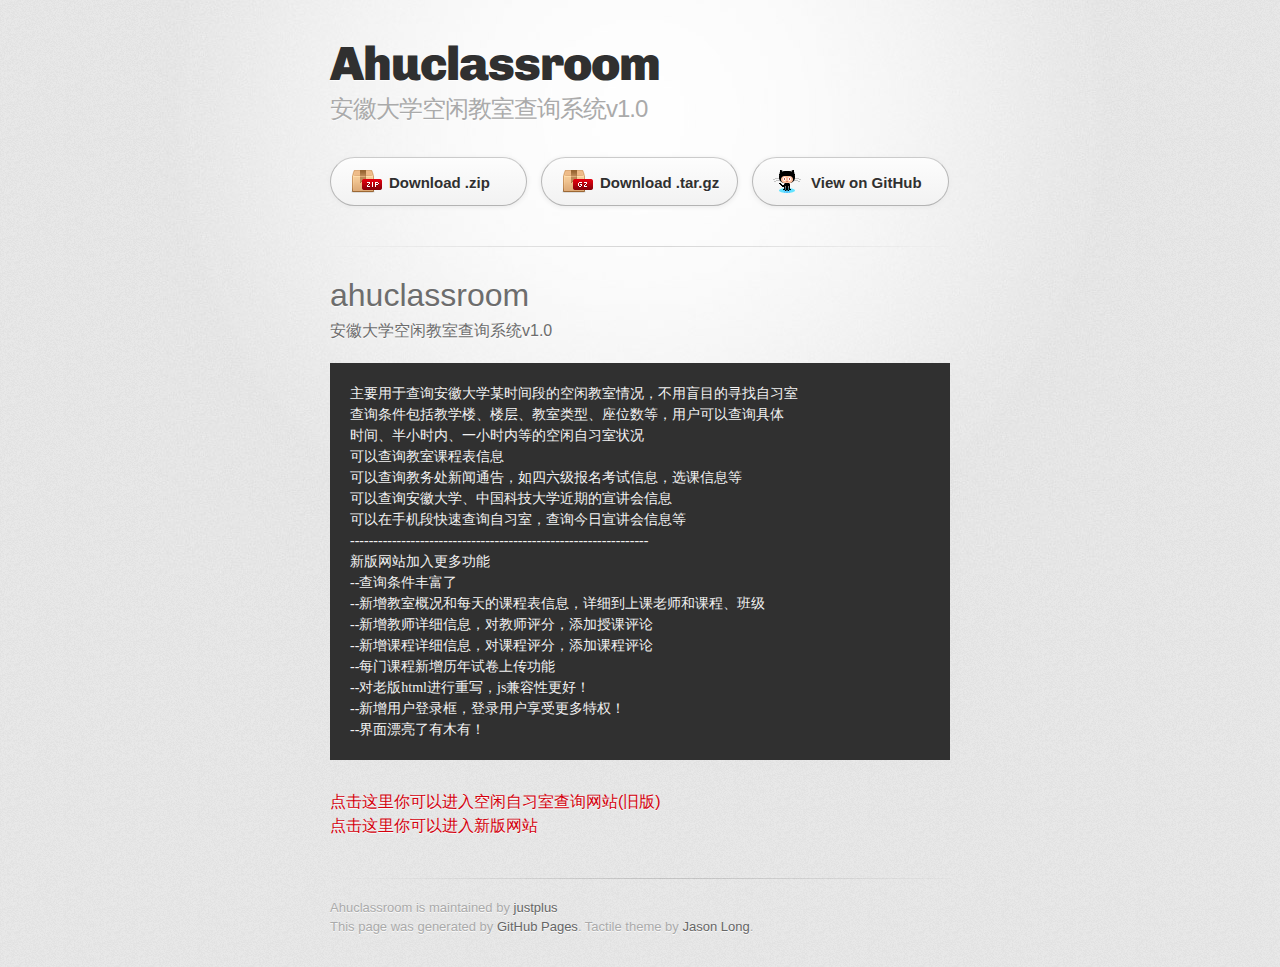
<file: index.html>
<!DOCTYPE html>
<html>
  <head>
    <meta charset='utf-8'>
    <meta http-equiv="X-UA-Compatible" content="chrome=1">
    <link href='https://fonts.googleapis.com/css?family=Chivo:900' rel='stylesheet' type='text/css'>
    <link rel="stylesheet" type="text/css" href="stylesheets/stylesheet.css" media="screen" />
    <link rel="stylesheet" type="text/css" href="stylesheets/pygment_trac.css" media="screen" />
    <link rel="stylesheet" type="text/css" href="stylesheets/print.css" media="print" />
    <!--[if lt IE 9]>
    <script src="//html5shiv.googlecode.com/svn/trunk/html5.js"></script>
    <![endif]-->
    <title>Ahuclassroom by justplus</title>
  </head>

  <body>
    <div id="container">
      <div class="inner">

        <header>
          <h1>Ahuclassroom</h1>
          <h2>安徽大学空闲教室查询系统v1.0</h2>
        </header>

        <section id="downloads" class="clearfix">
          <a href="https://github.com/justplus/ahuclassroom/zipball/master" id="download-zip" class="button"><span>Download .zip</span></a>
          <a href="https://github.com/justplus/ahuclassroom/tarball/master" id="download-tar-gz" class="button"><span>Download .tar.gz</span></a>
          <a href="https://github.com/justplus/ahuclassroom" id="view-on-github" class="button"><span>View on GitHub</span></a>
        </section>

        <hr>

        <section id="main_content">
          <h1>
<a name="ahuclassroom" class="anchor" href="#ahuclassroom"><span class="octicon octicon-link"></span></a>ahuclassroom</h1>

<p>安徽大学空闲教室查询系统v1.0</p>

<pre><code>主要用于查询安徽大学某时间段的空闲教室情况，不用盲目的寻找自习室
查询条件包括教学楼、楼层、教室类型、座位数等，用户可以查询具体
时间、半小时内、一小时内等的空闲自习室状况
可以查询教室课程表信息
可以查询教务处新闻通告，如四六级报名考试信息，选课信息等
可以查询安徽大学、中国科技大学近期的宣讲会信息
可以在手机段快速查询自习室，查询今日宣讲会信息等
----------------------------------------------------------------
新版网站加入更多功能
--查询条件丰富了
--新增教室概况和每天的课程表信息，详细到上课老师和课程、班级
--新增教师详细信息，对教师评分，添加授课评论
--新增课程详细信息，对课程评分，添加课程评论
--每门课程新增历年试卷上传功能
--对老版html进行重写，js兼容性更好！
--新增用户登录框，登录用户享受更多特权！
--界面漂亮了有木有！
</code></pre>

<p><a href="http://ahuzixi.sinaapp.com/">点击这里你可以进入空闲自习室查询网站(旧版)</a><br><a href="http://atahu.sinaapp.com/">点击这里你可以进入新版网站</a><br></p>
        </section>

        <footer>
          Ahuclassroom is maintained by <a href="https://github.com/justplus">justplus</a><br>
          This page was generated by <a href="http://pages.github.com">GitHub Pages</a>. Tactile theme by <a href="http://twitter.com/jasonlong">Jason Long</a>.
        </footer>

        
      </div>
    </div>
  </body>
</html>
</file>
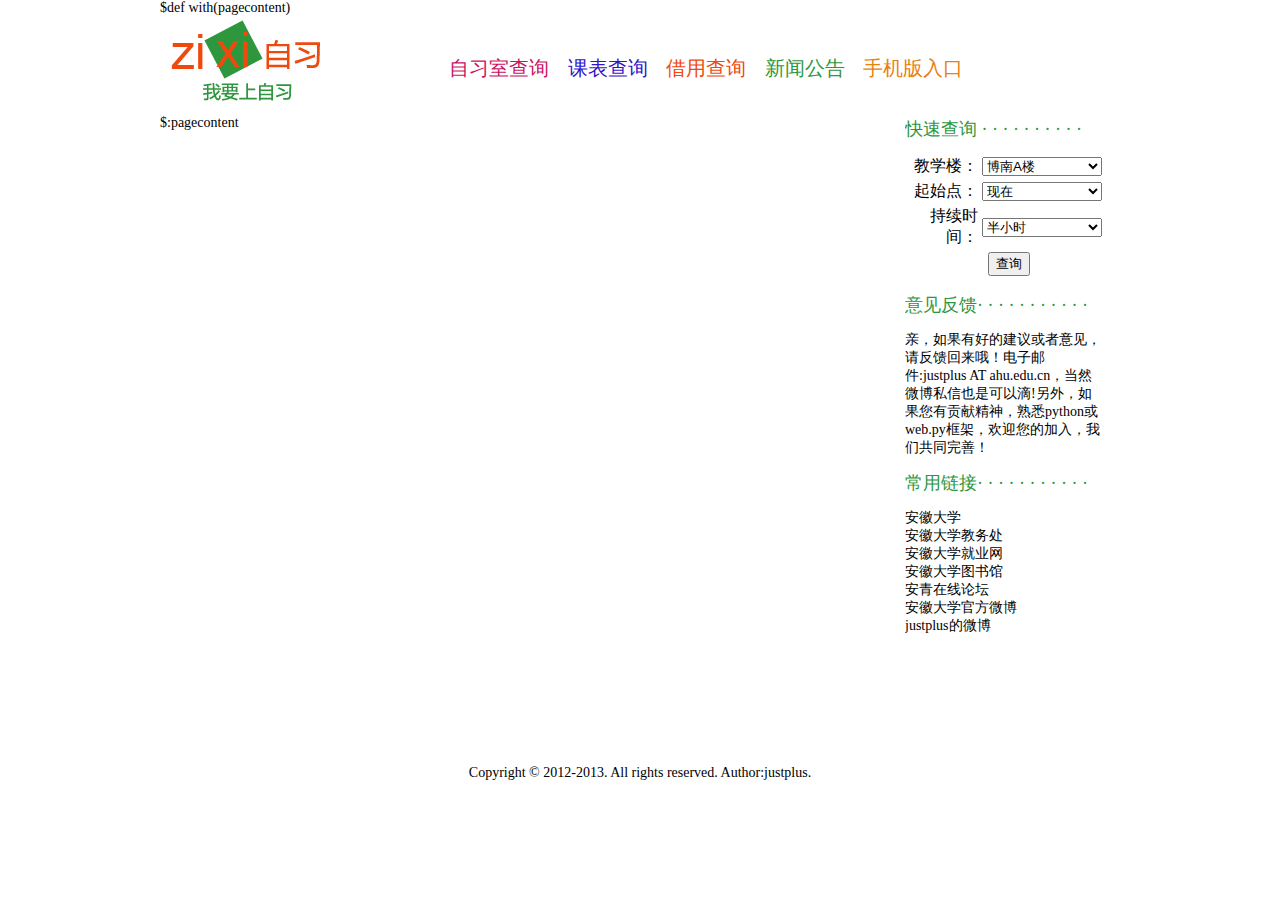
<file: templates/base.html>
$def with(pagecontent)
<!DOCTYPE html PUBLIC "-//W3C//DTD XHTML 1.0 Strict//EN" "http://www.w3.org/TR/xhtml1/DTD/xhtml1-strict.dtd">
<html xmlns="http://www.w3.org/1999/xhtml" xmlns:wb=“http://open.weibo.com/wb”>
	<head>
		<meta http-equiv="content-type" content="text/html; charset=utf-8" />
		<title>安徽大学空余教室查询系统</title>
		<link href="/static/default.css" rel="stylesheet" type="text/css" />
		<link rel="bookmark" type="image/x-icon" href="/static/logo.ico"/>
		<link rel="shortcut icon" href="/static/logo.ico">
		<link rel="icon" href="/static/logo.ico">
		<script type="text/javascript" src="/static/datePicker/WdatePicker.js"></script>
		<script src="http://tjs.sjs.sinajs.cn/open/api/js/wb.js" type="text/javascript" charset="utf-8"></script>
	</head>
	<body>
		<div id="header">
			<div class="header_logo">
				 <a href="/" onfocus="blur()"><img src="/static/logo.png" alt="自习" border="0"></a>
			</div>
			<div class="header_nav">
				<ul>
					<li><a target="_self" class="lnk_roomsearch" href="/">自习室查询</a></li>
					<li><a target="_self" class="lnk_classsearch" href="queryschedule">课表查询</a></li>
					<li><a target="_self" class="lnk_tmpusesearch" href="/queryborrow">借用查询</a></li>
					<li><a target="_self" class="lnk_notice" href="/querynotice">新闻公告</a></li>
					<li><a target="_blank" class="lnk_mobilecls" href="/wap">手机版入口</a></li>
				</ul>
			</div>
		</div>
		<div id="content">
			<div class="main_content">
				$:pagecontent
			</div>
			<div class="side_content">
				<h1>快速查询 · · · · · · · · · ·</h1>
				<div class="side_content_form">
					<form action="/quickquery" method="get">
						<table>
							<tr>
								<th>
									教学楼：
								</th>
								<td>
									<select name="building">
										<option value="博学南楼A">博南A楼</option>
										<option value="博学南楼B">博南B楼</option>
										<option value="博学南楼C">博南C楼</option>
										<option value="博学南楼D">博南D楼</option>
										<option value="博学北楼A">博北A楼</option>
										<option value="博学北楼B">博北B楼</option>
										<option value="博学北楼C">博北C楼</option>
									</select>
								</td>
							</tr>
							<tr>
								<th>
									起始点：
								</th>
								<td>
									<select name="start">
										<option value="0">现在</option>
										<option value="5">5分钟后</option>
										<option value="10">10分钟后</option>
										<option value="20">20分钟后</option>
										<option value="30">30分钟后</option>
										<option value="60">1小时后</option>
									</select>
								</td>
							</tr>
							<tr>
								<th>
									持续时间：
								</th>
								<td>
									<select name="dura">
										<option value="0">半小时</option>
										<option value="1">1小时</option>
										<option value="2">2小时</option>
										<option value="3">3小时</option>
										<option value="4">4小时</option>
										<option value="-1">整个时间段</option>
									</select>
								</td>
							</tr>
							<tr>
								<td colspan="2"><input id="search_button" type="submit" value="查询" size="80"/></td>
							</tr>
						</table>
					</form>
				</div>
				<h1>意见反馈· · · · · · · · · · ·</h1>
					<p>亲，如果有好的建议或者意见，请反馈回来哦！电子邮件:justplus AT ahu.edu.cn，当然微博私信也是可以滴!另外，如果您有贡献精神，熟悉python或web.py框架，欢迎您的加入，我们共同完善！</p2>
					<p><wb:follow-button uid="1653175584" type="red_2" width="136" height="24" ></wb:follow-button></p>
				<h1>常用链接· · · · · · · · · · ·</h1>
					<ul>
						<li><a href="http://www.ahu.edu.cn" target="_blank">安徽大学</a></li>
						<li><a href="http://jwc.ahu.edu.cn/main/" target="_blank">安徽大学教务处</a></li>
						<li><a href="http://www.job.ahu.edu.cn/" target="_blank">安徽大学就业网</a></li>
						<li><a href="http://www.lib.ahu.edu.cn/" target="_blank">安徽大学图书馆</a></li>
						<li><a href="http://bbs.ahu.edu.cn/" target="_blank">安青在线论坛</a></li>
						<li><a href="http://e.weibo.com/ahu" target="_blank">安徽大学官方微博</a></li>
						<li><a href="http://weibo.com/745824265" target="_blank">justplus的微博</a></li>
					</ul>
					
			</div>
		</div>
		<div id="footer">
			<p>Copyright &copy; 2012-2013. All rights reserved. Author:justplus.</p>
		</div>
	</body>
</html>
</file>
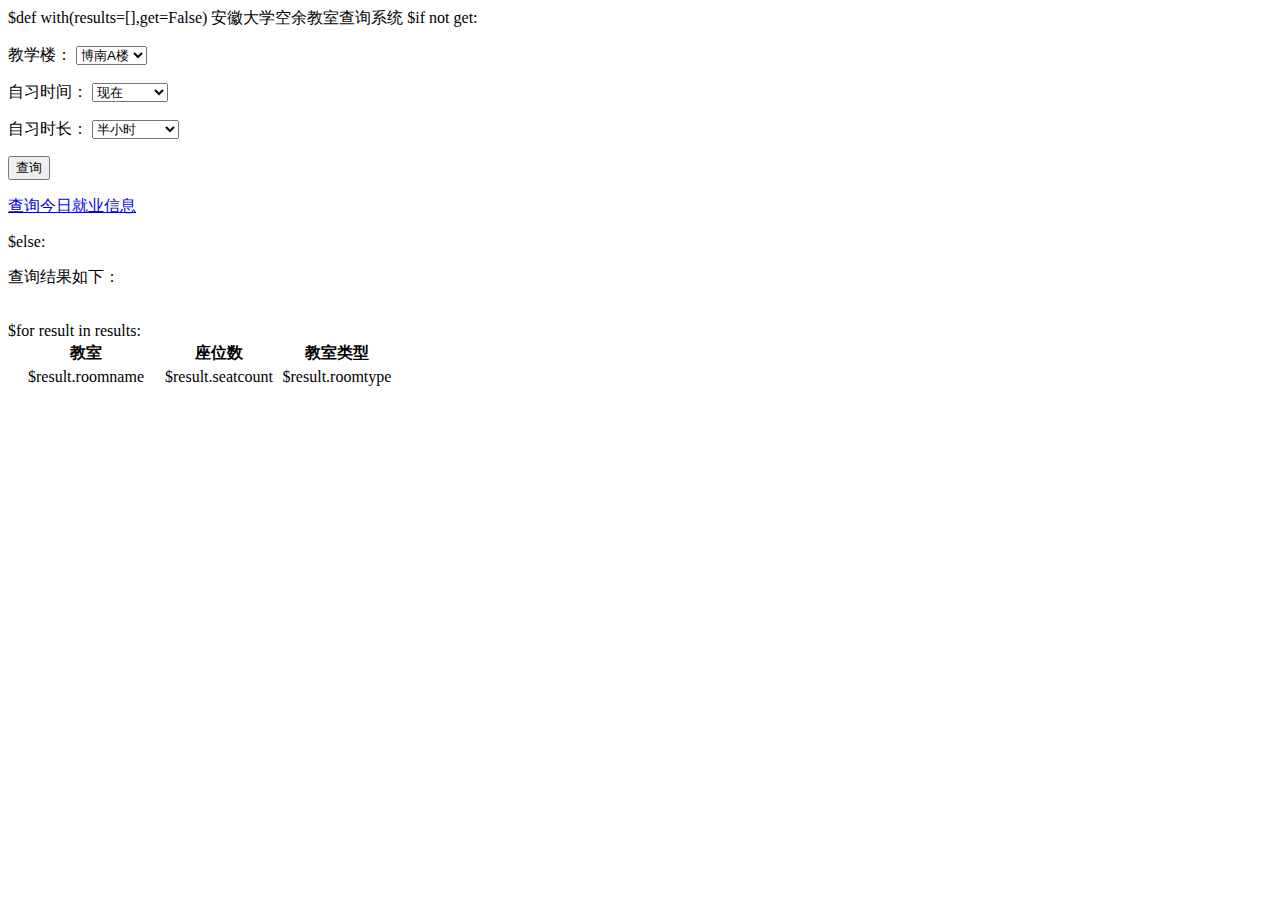
<file: templates/wap.html>
$def with(results=[],get=False)
<html>
<head>
<meta http-equiv="content-type" content="text/html; charset=utf-8" />
<title>安徽大学空余教室查询系统手机版</title>
</head>
<body>
安徽大学空余教室查询系统
$if not get:
	<form id="wapform" action="/wap" method="get">
	<p>教学楼：
		<select name="building">
			<option value="博学南楼A">博南A楼</option>
			<option value="博学南楼B">博南B楼</option>
			<option value="博学南楼C">博南C楼</option>
			<option value="博学南楼D">博南D楼</option>
			<option value="博学北楼A">博北A楼</option>
			<option value="博学北楼B">博北B楼</option>
			<option value="博学北楼C">博北C楼</option>
		</select>
	</p>
	<p>自习时间：
		<select name="start">
			<option value="0">现在</option>
			<option value="5">5分钟后</option>
			<option value="10">10分钟后</option>
			<option value="20">20分钟后</option>
			<option value="30">30分钟后</option>
			<option value="60">1小时后</option>
		</select>
	</p>
	<p>自习时长：
		<select name="dura">
			<option value="0">半小时</option>
			<option value="1">1小时</option>
			<option value="2">2小时</option>
			<option value="3">3小时</option>
			<option value="4">4小时</option>
			<option value="-1">整个时间段</option>
		</select>
	</p>
	<input type="submit" value="查询"/>	
	</form>
	<p><a href="/wap/job">查询今日就业信息</a></p>
$else:
	<p>查询结果如下：</p>
	<br/>
	<table>
		<tr>
			<th width="150px">教室</th>
			<th width="80px">座位数</th>
			<th width="120px">教室类型</th>
		</tr>
		$for result in results:
			<tr>
				<td style="text-align:center">$result.roomname</td>
				<td style="text-align:center">$result.seatcount</td>
				<td style="text-align:center">$result.roomtype</td>
			</tr>
			
	</table>
</file>
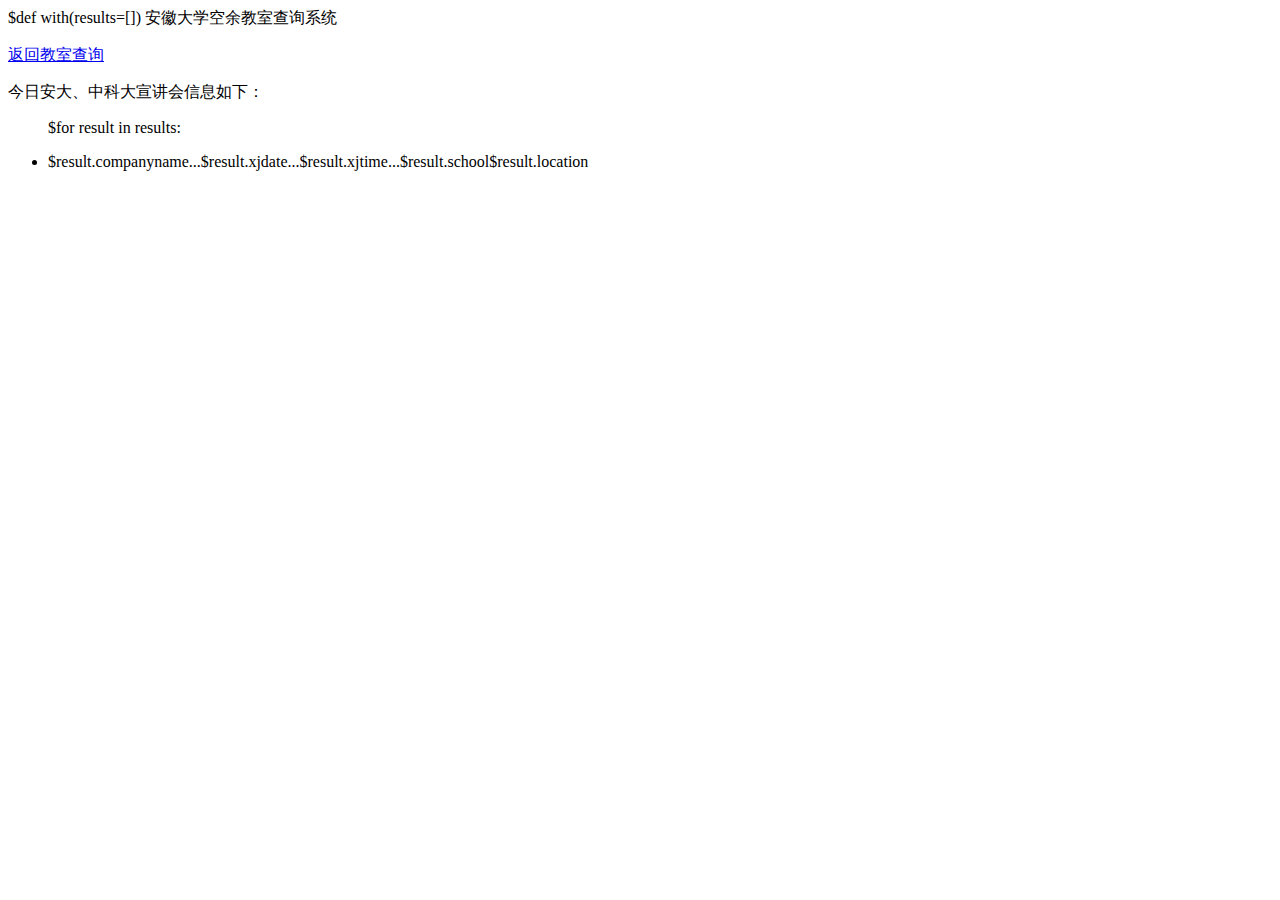
<file: templates/wapjob.html>
$def with(results=[])
<html>
<head>
<meta http-equiv="content-type" content="text/html; charset=utf-8" />
<title>安徽大学空余教室查询系统手机版</title>
</head>
<body>
安徽大学空余教室查询系统
<p><a href="/wap">返回教室查询</a></p>
<p>今日安大、中科大宣讲会信息如下：</p>
	<ul>
	$for result in results:
		<li>
			<p>$result.companyname...$result.xjdate...$result.xjtime...$result.school$result.location</p>
		</li>
	</ul>
</file>
<file: stylesheets/pygment_trac.css>
.highlight  { background: #ffffff; }
.highlight .c { color: #999988; font-style: italic } /* Comment */
.highlight .err { color: #a61717; background-color: #e3d2d2 } /* Error */
.highlight .k { font-weight: bold } /* Keyword */
.highlight .o { font-weight: bold } /* Operator */
.highlight .cm { color: #999988; font-style: italic } /* Comment.Multiline */
.highlight .cp { color: #999999; font-weight: bold } /* Comment.Preproc */
.highlight .c1 { color: #999988; font-style: italic } /* Comment.Single */
.highlight .cs { color: #999999; font-weight: bold; font-style: italic } /* Comment.Special */
.highlight .gd { color: #000000; background-color: #ffdddd } /* Generic.Deleted */
.highlight .gd .x { color: #000000; background-color: #ffaaaa } /* Generic.Deleted.Specific */
.highlight .ge { font-style: italic } /* Generic.Emph */
.highlight .gr { color: #aa0000 } /* Generic.Error */
.highlight .gh { color: #999999 } /* Generic.Heading */
.highlight .gi { color: #000000; background-color: #ddffdd } /* Generic.Inserted */
.highlight .gi .x { color: #000000; background-color: #aaffaa } /* Generic.Inserted.Specific */
.highlight .go { color: #888888 } /* Generic.Output */
.highlight .gp { color: #555555 } /* Generic.Prompt */
.highlight .gs { font-weight: bold } /* Generic.Strong */
.highlight .gu { color: #800080; font-weight: bold; } /* Generic.Subheading */
.highlight .gt { color: #aa0000 } /* Generic.Traceback */
.highlight .kc { font-weight: bold } /* Keyword.Constant */
.highlight .kd { font-weight: bold } /* Keyword.Declaration */
.highlight .kn { font-weight: bold } /* Keyword.Namespace */
.highlight .kp { font-weight: bold } /* Keyword.Pseudo */
.highlight .kr { font-weight: bold } /* Keyword.Reserved */
.highlight .kt { color: #445588; font-weight: bold } /* Keyword.Type */
.highlight .m { color: #009999 } /* Literal.Number */
.highlight .s { color: #d14 } /* Literal.String */
.highlight .na { color: #008080 } /* Name.Attribute */
.highlight .nb { color: #0086B3 } /* Name.Builtin */
.highlight .nc { color: #445588; font-weight: bold } /* Name.Class */
.highlight .no { color: #008080 } /* Name.Constant */
.highlight .ni { color: #800080 } /* Name.Entity */
.highlight .ne { color: #990000; font-weight: bold } /* Name.Exception */
.highlight .nf { color: #990000; font-weight: bold } /* Name.Function */
.highlight .nn { color: #555555 } /* Name.Namespace */
.highlight .nt { color: #000080 } /* Name.Tag */
.highlight .nv { color: #008080 } /* Name.Variable */
.highlight .ow { font-weight: bold } /* Operator.Word */
.highlight .w { color: #bbbbbb } /* Text.Whitespace */
.highlight .mf { color: #009999 } /* Literal.Number.Float */
.highlight .mh { color: #009999 } /* Literal.Number.Hex */
.highlight .mi { color: #009999 } /* Literal.Number.Integer */
.highlight .mo { color: #009999 } /* Literal.Number.Oct */
.highlight .sb { color: #d14 } /* Literal.String.Backtick */
.highlight .sc { color: #d14 } /* Literal.String.Char */
.highlight .sd { color: #d14 } /* Literal.String.Doc */
.highlight .s2 { color: #d14 } /* Literal.String.Double */
.highlight .se { color: #d14 } /* Literal.String.Escape */
.highlight .sh { color: #d14 } /* Literal.String.Heredoc */
.highlight .si { color: #d14 } /* Literal.String.Interpol */
.highlight .sx { color: #d14 } /* Literal.String.Other */
.highlight .sr { color: #009926 } /* Literal.String.Regex */
.highlight .s1 { color: #d14 } /* Literal.String.Single */
.highlight .ss { color: #990073 } /* Literal.String.Symbol */
.highlight .bp { color: #999999 } /* Name.Builtin.Pseudo */
.highlight .vc { color: #008080 } /* Name.Variable.Class */
.highlight .vg { color: #008080 } /* Name.Variable.Global */
.highlight .vi { color: #008080 } /* Name.Variable.Instance */
.highlight .il { color: #009999 } /* Literal.Number.Integer.Long */

.type-csharp .highlight .k { color: #0000FF }
.type-csharp .highlight .kt { color: #0000FF }
.type-csharp .highlight .nf { color: #000000; font-weight: normal }
.type-csharp .highlight .nc { color: #2B91AF }
.type-csharp .highlight .nn { color: #000000 }
.type-csharp .highlight .s { color: #A31515 }
.type-csharp .highlight .sc { color: #A31515 }
</file>
<file: stylesheets/print.css>
html, body, div, span, applet, object, iframe,
h1, h2, h3, h4, h5, h6, p, blockquote, pre,
a, abbr, acronym, address, big, cite, code,
del, dfn, em, img, ins, kbd, q, s, samp,
small, strike, strong, sub, sup, tt, var,
b, u, i, center,
dl, dt, dd, ol, ul, li,
fieldset, form, label, legend,
table, caption, tbody, tfoot, thead, tr, th, td,
article, aside, canvas, details, embed, 
figure, figcaption, footer, header, hgroup, 
menu, nav, output, ruby, section, summary,
time, mark, audio, video {
  margin: 0;
  padding: 0;
  border: 0;
  font-size: 100%;
  font: inherit;
  vertical-align: baseline;
}
/* HTML5 display-role reset for older browsers */
article, aside, details, figcaption, figure, 
footer, header, hgroup, menu, nav, section {
  display: block;
}
body {
  line-height: 1;
}
ol, ul {
  list-style: none;
}
blockquote, q {
  quotes: none;
}
blockquote:before, blockquote:after,
q:before, q:after {
  content: '';
  content: none;
}
table {
  border-collapse: collapse;
  border-spacing: 0;
}
body {
  font-size: 13px;
  line-height: 1.5; 
  font-family: 'Helvetica Neue', Helvetica, Arial, serif;
  color: #000;
}

a {
  color: #d5000d;
  font-weight: bold;
}

header {
  padding-top: 35px;
  padding-bottom: 10px;
}

header h1 {
  font-weight: bold;
  letter-spacing: -1px;
  font-size: 48px;
  color: #303030;
  line-height: 1.2;
}

header h2 {
  letter-spacing: -1px;
  font-size: 24px;
  color: #aaa;
  font-weight: normal;
  line-height: 1.3;
}
#downloads {
  display: none;
}
#main_content {
  padding-top: 20px;
}

code, pre {
  font-family: Monaco, "Bitstream Vera Sans Mono", "Lucida Console", Terminal;
  color: #222;
  margin-bottom: 30px;
  font-size: 12px;
}

code {
  padding: 0 3px;
}

pre {
  border: solid 1px #ddd;
  padding: 20px;
  overflow: auto;
}
pre code {
  padding: 0;
}

ul, ol, dl {
  margin-bottom: 20px;
}


/* COMMON STYLES */

table {
  width: 100%;
  border: 1px solid #ebebeb;
}

th {
  font-weight: 500;
}

td {
  border: 1px solid #ebebeb;
  text-align: center; 
  font-weight: 300;
}

form {
  background: #f2f2f2;
  padding: 20px;
  
}


/* GENERAL ELEMENT TYPE STYLES */

h1 {
  font-size: 2.8em;
} 

h2 {
  font-size: 22px;
  font-weight: bold;
  color: #303030;
  margin-bottom: 8px;
} 

h3 {
  color: #d5000d;
  font-size: 18px;
  font-weight: bold;
  margin-bottom: 8px;
} 
 
h4 {
  font-size: 16px;
  color: #303030;
  font-weight: bold;
} 

h5 {
  font-size: 1em;
  color: #303030;
} 

h6 {
  font-size: .8em;
  color: #303030;
} 

p {
  font-weight: 300;
  margin-bottom: 20px;
}
 
a {
  text-decoration: none;
}

p a {
  font-weight: 400;
}

blockquote {
  font-size: 1.6em;
  border-left: 10px solid #e9e9e9;
  margin-bottom: 20px;
  padding: 0 0 0 30px;
}

ul li {
  list-style: disc inside;
  padding-left: 20px;
}

ol li {
  list-style: decimal inside;
  padding-left: 3px;
}

dl dd {
  font-style: italic;
  font-weight: 100;
}

footer {
  margin-top: 40px;
  padding-top: 20px;
  padding-bottom: 30px;
  font-size: 13px;
  color: #aaa;
}

footer a {
  color: #666;
}

/* MISC */
.clearfix:after {
  clear: both;
  content: '.';
  display: block;
  visibility: hidden;
  height: 0;
}

.clearfix {display: inline-block;}
* html .clearfix {height: 1%;}
.clearfix {display: block;}
</file>
<file: static/default.css>
body{
	margin:0 auto;
	font-family:微软雅黑;
	font-size:14px;
	width:960px;
	height:800px;
}
.header_logo{
	width:174px;
	height:87px;
	float:left;
	margin:2px 100px 0 0;
}
.header_nav{
	padding:25px 0 0 0;
}
.header_nav ul li{
	display:inline;
	padding:0 0 0 15px;
}
.header_nav ul li a{
	text-decoration: none;
	font-size:20px;
}
.lnk_roomsearch{
	color:#cb1365;
}
.lnk_classsearch{
	color:#3113cb;
}
.lnk_tmpusesearch{
	color:#f0490e;
}
.lnk_notice{
	color:#2e963d;
}
.lnk_mobilecls{
	color:#ea800e;
}
#content{
	clear:left;
}
.main_content{
	float:left;
	width:740px;
	min-height:650px;
	margin:10px 5px 0 0;
	overflow:hidden;
}
.side_content{
	width:200px;
	overflow:hidden;
}
.side_content h1{
	font-size:18px;
	color:#2e963d;
	font-weight:normal;
}
.side_content_form,.querytable table{
	border:0;
	border-collapse:collapse;
}
.side_content_form th{
	text-align:right;
	font-weight:normal;
}
.querytable th{
	text-align:right;
}
#search_button{
	margin-left:80px;
}
.side_content_form select{
	width:120px;
}
.side_content ul{
	list-style-type:none;
	padding:0;
}
.side_content ul li a{
	text-decoration: none;
	color:#000000;
	cursor: pointer;
}
.querytips h1{
	font-size:18px;
	color:#f0490e;
	font-weight:normal;
}
.querytips p,p2{
	color:#2e963d;
	font-size:15px;
	padding-right:30px;
}
.querytips p2{
	color:#FF0000;
}
.clstable h1{
	font-size:18px;
	color:#f0490e;
	font-weight:normal;
}
.roomtable{
	border:0;
	border-collapse:collapse;
}
.roomtable td a{
	cursor: pointer;
	color:#25baff;
}
.roomtable td{
	padding:6px;
	border:1px solid #25baff;
	color:#25baff;
}
.roomtable th{
	padding:6px;
	border:1px solid #25baff;
	color:#25baff;
	background:#daff9f;
}
.roomtable td{
	background:#c8edff;
	text-align:center;
}
.pager{
	border:0;
	border-collapse:collapse;
}
.pager td{
	font-size: 13px;
	padding: 0px 5px 0px 5px;
	border: 1px solid #99CCFF;
	text-align: center;
}
.pager td a{
	color: #f0490e;
	text-decoration: none;
	cursor: pointer;
}
.scheduletable table{
	border:0;
	border-collapse:collapse;
	margin-top:20px;
}
.scheduletable p{
	font-size:18px;
	color:#2e963d;
	padding:7px 0 7px 0;
}
.scheduletable td{
	padding:6px;
	border:1px solid #25baff;
	color:#25baff;
	text-align:center;
}
.scheduletable th{
	padding:6px;
	border:1px solid #25baff;
	color:#25baff;
	text-align:center;
}
.scheduletable th{
	background:#daff9f;
	width:60px;
	height:15px;
}
.weblist p1{
	font-size:18px;
	color:#2e963d;
	overflow:hidden;
}
.weblist ul{
	list-style-type:none;
	padding:0 0 0 10px;
}
.weblist li{
	text-align:left;
	padding:0 0 0 30px;
	background:transparent url(/static/right.png) no-repeat left center;
}
.weblist p2{
	font-size:16px;
	font-weight:bold;
	color:#f0490e;
	text-align:left;
}
.webcontent{
	margin:0 0 5px 50px;
}
.jwclist p1 span{
	font-size:14px;
}
.jwclist p1 a{
	color:#2e963d;
	font-size:18px;
	text-decoration: none;
	cursor: pointer;
}
.jwclist ul{
	list-style-type:none;
	padding:0 0 0 10px;
}
.jwclist li{
	text-align:left;
	padding:0 0 0 30px;
	background:transparent url(/static/right.png) no-repeat left center;
}
.jobnetlist p1{
	margin:0;
	font-size:18px;
	color:#2e963d;
	overflow:hidden;
}
.jobnetlist p2{
	margin:0;
	font-size:16px;
}
.jobnetlist ul{
	padding:0 0 0 10px;
}
.jobnetlist li{
	text-align:left;
}
.joblist ul{
	list-style-type:none;
	padding:2px 0 0 0px;
	overflow:hidden;
}
.joblist li{
	text-align:left;
	padding:0 0 0 30px;
	background:transparent url(/static/right.png) no-repeat left center;
}
#footer{
	clear:left;
	text-align:center;
}
</file>
<file: stylesheets/stylesheet.css>
/* http://meyerweb.com/eric/tools/css/reset/ 
   v2.0 | 20110126
   License: none (public domain)
*/
html, body, div, span, applet, object, iframe,
h1, h2, h3, h4, h5, h6, p, blockquote, pre,
a, abbr, acronym, address, big, cite, code,
del, dfn, em, img, ins, kbd, q, s, samp,
small, strike, strong, sub, sup, tt, var,
b, u, i, center,
dl, dt, dd, ol, ul, li,
fieldset, form, label, legend,
table, caption, tbody, tfoot, thead, tr, th, td,
article, aside, canvas, details, embed, 
figure, figcaption, footer, header, hgroup, 
menu, nav, output, ruby, section, summary,
time, mark, audio, video {
	margin: 0;
	padding: 0;
	border: 0;
	font-size: 100%;
	font: inherit;
	vertical-align: baseline;
}
/* HTML5 display-role reset for older browsers */
article, aside, details, figcaption, figure, 
footer, header, hgroup, menu, nav, section {
	display: block;
}
body {
	line-height: 1;
}
ol, ul {
	list-style: none;
}
blockquote, q {
	quotes: none;
}
blockquote:before, blockquote:after,
q:before, q:after {
	content: '';
	content: none;
}
table {
	border-collapse: collapse;
	border-spacing: 0;
}

/* LAYOUT STYLES */
body {
  font-size: 1em;
  line-height: 1.5; 
  background: #e7e7e7 url(../images/body-bg.png) 0 0 repeat;
  font-family: 'Helvetica Neue', Helvetica, Arial, serif;
  text-shadow: 0 1px 0 rgba(255, 255, 255, 0.8);
  color: #6d6d6d;
}

a {
  color: #d5000d;
}
a:hover {
  color: #c5000c;
}

header {
  padding-top: 35px;
  padding-bottom: 25px;
}

header h1 {
  font-family: 'Chivo', 'Helvetica Neue', Helvetica, Arial, serif; font-weight: 900;
  letter-spacing: -1px;
  font-size: 48px;
  color: #303030;
  line-height: 1.2;
}

header h2 {
  letter-spacing: -1px;
  font-size: 24px;
  color: #aaa;
  font-weight: normal;
  line-height: 1.3;
}

#container {
  background: transparent url(../images/highlight-bg.jpg) 50% 0 no-repeat;
  min-height: 595px;
}

.inner {
  width: 620px;
  margin: 0 auto;
}

#container .inner img {
  max-width: 100%;
}

#downloads {
  margin-bottom: 40px;
}

a.button {
  -moz-border-radius: 30px;
  -webkit-border-radius: 30px;                     
  border-radius: 30px;
  border-top: solid 1px #cbcbcb;
  border-left: solid 1px #b7b7b7;
  border-right: solid 1px #b7b7b7;
  border-bottom: solid 1px #b3b3b3;
  color: #303030;
  line-height: 25px;
  font-weight: bold;
  font-size: 15px;
  padding: 12px 8px 12px 8px;
  display: block;
  float: left;
  width: 179px;
  margin-right: 14px;  
  background: #fdfdfd; /* Old browsers */
  background: -moz-linear-gradient(top,  #fdfdfd 0%, #f2f2f2 100%); /* FF3.6+ */
  background: -webkit-gradient(linear, left top, left bottom, color-stop(0%,#fdfdfd), color-stop(100%,#f2f2f2)); /* Chrome,Safari4+ */
  background: -webkit-linear-gradient(top,  #fdfdfd 0%,#f2f2f2 100%); /* Chrome10+,Safari5.1+ */
  background: -o-linear-gradient(top,  #fdfdfd 0%,#f2f2f2 100%); /* Opera 11.10+ */
  background: -ms-linear-gradient(top,  #fdfdfd 0%,#f2f2f2 100%); /* IE10+ */
  background: linear-gradient(top,  #fdfdfd 0%,#f2f2f2 100%); /* W3C */
  filter: progid:DXImageTransform.Microsoft.gradient( startColorstr='#fdfdfd', endColorstr='#f2f2f2',GradientType=0 ); /* IE6-9 */
  -webkit-box-shadow: 10px 10px 5px #888;
  -moz-box-shadow: 10px 10px 5px #888;
  box-shadow: 0px 1px 5px #e8e8e8;
}
a.button:hover {
  border-top: solid 1px #b7b7b7;
  border-left: solid 1px #b3b3b3;
  border-right: solid 1px #b3b3b3;
  border-bottom: solid 1px #b3b3b3;
  background: #fafafa; /* Old browsers */
  background: -moz-linear-gradient(top,  #fdfdfd 0%, #f6f6f6 100%); /* FF3.6+ */
  background: -webkit-gradient(linear, left top, left bottom, color-stop(0%,#fdfdfd), color-stop(100%,#f6f6f6)); /* Chrome,Safari4+ */
  background: -webkit-linear-gradient(top,  #fdfdfd 0%,#f6f6f6 100%); /* Chrome10+,Safari5.1+ */
  background: -o-linear-gradient(top,  #fdfdfd 0%,#f6f6f6 100%); /* Opera 11.10+ */
  background: -ms-linear-gradient(top,  #fdfdfd 0%,#f6f6f6 100%); /* IE10+ */
  background: linear-gradient(top,  #fdfdfd 0%,#f6f6f6, 100%); /* W3C */
  filter: progid:DXImageTransform.Microsoft.gradient( startColorstr='#fdfdfd', endColorstr='#f6f6f6',GradientType=0 ); /* IE6-9 */
}

a.button span {
  padding-left: 50px;
  display: block;
  height: 23px;
}

#download-zip span {
  background: transparent url(../images/zip-icon.png) 12px 50% no-repeat;
}
#download-tar-gz span {
  background: transparent url(../images/tar-gz-icon.png) 12px 50% no-repeat;
}
#view-on-github span {
  background: transparent url(../images/octocat-icon.png) 12px 50% no-repeat;
}
#view-on-github {
  margin-right: 0;
}

code, pre {
  font-family: Monaco, "Bitstream Vera Sans Mono", "Lucida Console", Terminal;
  color: #222;
  margin-bottom: 30px;
  font-size: 14px;
}

code {
  background-color: #f2f2f2;
  border: solid 1px #ddd;
  padding: 0 3px;
}

pre {
  padding: 20px;
  background: #303030;
  color: #f2f2f2;
  text-shadow: none;
  overflow: auto;
}
pre code {
  color: #f2f2f2;
  background-color: #303030;
  border: none;
  padding: 0;
}

ul, ol, dl {
  margin-bottom: 20px;
}


/* COMMON STYLES */

hr {
  height: 1px;
  line-height: 1px;
  margin-top: 1em;
  padding-bottom: 1em;
  border: none;
  background: transparent url('../images/hr.png') 50% 0 no-repeat;
}

strong {
  font-weight: bold;
}

em {
  font-style: italic;
}

table {
  width: 100%;
  border: 1px solid #ebebeb;
}

th {
  font-weight: 500;
}

td {
  border: 1px solid #ebebeb;
  text-align: center; 
  font-weight: 300;
}

form {
  background: #f2f2f2;
  padding: 20px;
  
}


/* GENERAL ELEMENT TYPE STYLES */

h1 {
  font-size: 32px;
} 

h2 {
  font-size: 22px;
  font-weight: bold;
  color: #303030;
  margin-bottom: 8px;
} 

h3 {
  color: #d5000d;
  font-size: 18px;
  font-weight: bold;
  margin-bottom: 8px;
} 
 
h4 {
  font-size: 16px;
  color: #303030;
  font-weight: bold;
} 

h5 {
  font-size: 1em;
  color: #303030;
} 

h6 {
  font-size: .8em;
  color: #303030;
} 

p {
  font-weight: 300;
  margin-bottom: 20px;
}
 
a {
  text-decoration: none;
}

p a {
  font-weight: 400;
}

blockquote {
  font-size: 1.6em;
  border-left: 10px solid #e9e9e9;
  margin-bottom: 20px;
  padding: 0 0 0 30px;
}

ul li {
  list-style: disc inside;
  padding-left: 20px;
}

ol li {
  list-style: decimal inside;
  padding-left: 3px;
}

dl dt {
  color: #303030;
}

footer {
  background: transparent url('../images/hr.png') 0 0 no-repeat;
  margin-top: 40px;
  padding-top: 20px;
  padding-bottom: 30px;
  font-size: 13px;
  color: #aaa;
}

footer a {
  color: #666;
}
footer a:hover {
  color: #444;
}

/* MISC */
.clearfix:after {
  clear: both;
  content: '.';
  display: block;
  visibility: hidden;
  height: 0;
}

.clearfix {display: inline-block;}
* html .clearfix {height: 1%;}
.clearfix {display: block;}

/* #Media Queries
================================================== */

/* Smaller than standard 960 (devices and browsers) */
@media only screen and (max-width: 959px) {}

/* Tablet Portrait size to standard 960 (devices and browsers) */
@media only screen and (min-width: 768px) and (max-width: 959px) {}

/* All Mobile Sizes (devices and browser) */
@media only screen and (max-width: 767px) {
  header {
    padding-top: 10px;
    padding-bottom: 10px;
  }
  #downloads {
    margin-bottom: 25px;
  }
  #download-zip, #download-tar-gz {
    display: none;
  }
  .inner {
    width: 94%;
    margin: 0 auto;
  }
}

/* Mobile Landscape Size to Tablet Portrait (devices and browsers) */
@media only screen and (min-width: 480px) and (max-width: 767px) {}

/* Mobile Portrait Size to Mobile Landscape Size (devices and browsers) */
@media only screen and (max-width: 479px) {}
</file>
